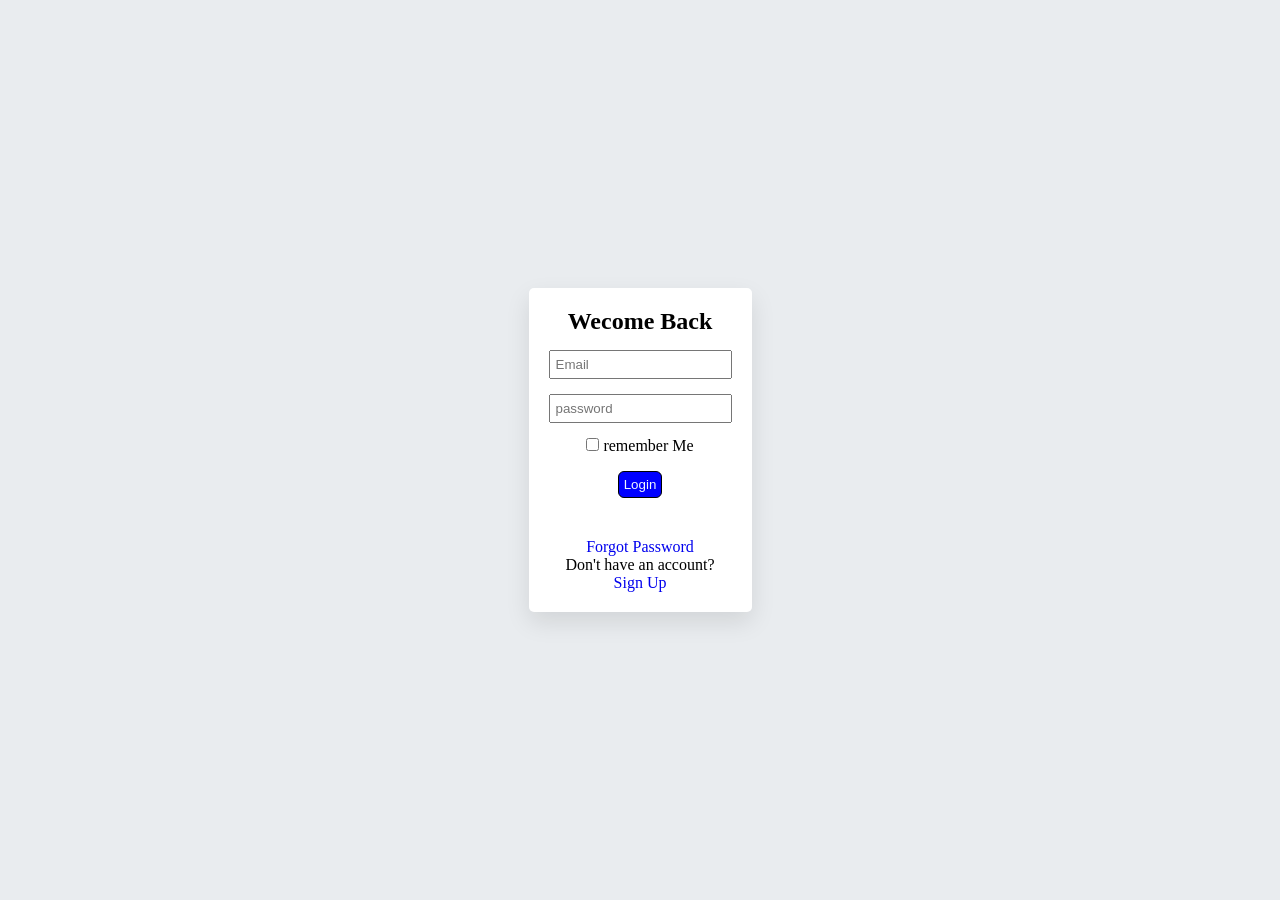
<file: index.html>
<!DOCTYPE html>
<html lang="en">
<head>
    <meta charset="UTF-8">
    <meta name="viewport" content="width=device-width, initial-scale=1.0">
    <title>login page</title>
    <link rel="stylesheet" href="style.css">
</head>
<body>
    <div class="content">
        <div class="main">
            <div class="input">
                <h2>Wecome Back</h2>
                <form class="form">
                    <input type="text" placeholder="Email" required><br>
                    <input type="password" placeholder="password" required>
                    <div class="remember">
                        <input type="checkbox">
                        <label>remember Me</label>
                    </div>
                    <div class="button">
                        <button class="but">Login</button>
                    </div>
                </form>
            </div>
            <div class="footer">
                <a href="#">Forgot Password</a>
                <p>Don't have an account?</p>
                <a href="sign.html">Sign Up</a>
            </div>
        </div>
    </div>
</body>
</html>
</file>
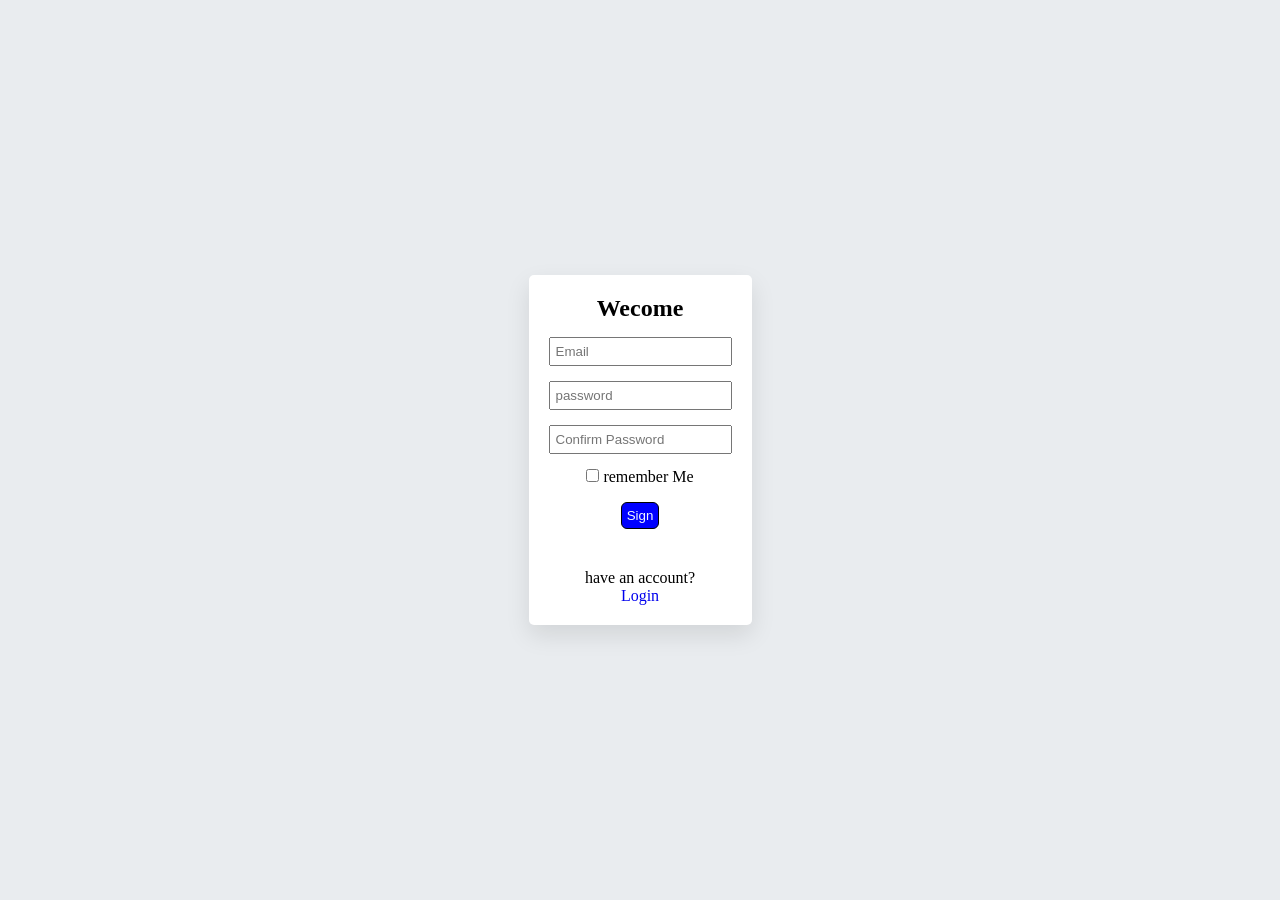
<file: sign.html>
<!DOCTYPE html>
<html lang="en">
<head>
    <meta charset="UTF-8">
    <meta name="viewport" content="width=device-width, initial-scale=1.0">
    <title>signup</title>
    <link rel="stylesheet" href="style.css">
</head>
<body>
     <div class="content">
        <div class="main">
            <div class="input">
                <h2>Wecome</h2>
                <form class="form">
                    <input type="text" placeholder="Email" required> <br>
                    <input type="password" placeholder="password" required> <br>
                    <input type="password" placeholder="Confirm Password" required> <br>
                    <div class="remember">
                        <input type="checkbox">
                        <label>remember Me</label>
                    </div>
                    <div class="button">
                        <button class="but">Sign</button>
                    </div>
                </form>
            </div>
            <div class="footer">
               
                <p>have an account?</p>
                <a href="index.html">Login</a>
            </div>
        </div>
    </div>
</body>

</html>
</file>
<file: style.css>
*{ 
    margin: 0;
    padding: 0;
    box-sizing: border-box;

}

body{
    background-color:#e9ecef;
    height: 100vh;
    display: flex;
    justify-content: center;
    align-items: center;
}

.content{
 background-color:#ffffff;
 padding: 20px;
 margin: 10px;
 border-radius: 5px;
 box-shadow: 0 10px 25px rgba(0, 0, 0, 0.1);
}

.main{
    display: flex;
    flex-direction: column;
    gap: 40px;
    text-align: center;
    
}

input{
    margin-bottom: 10px;
    margin-top: 5px;
    padding: 5px;
}

h2{
    text-align: center;
    margin-bottom: 10px;
}

.but{
    margin-top: 10px;
    background-color: blue;
     border:solid black 1px;
     border-radius: 6px;
     padding: 5px;
     color: aliceblue;
     cursor: pointer;

    
}

.but:hover{
    background-color: #e9ecef;
    color: black;
}

a:hover{
    text-decoration: underline;
}

a{
    text-decoration: none;
}

@media screen and (max-width: 600px){
    .content{
        width: 90%;
        padding: 15px;
    }

    .main{
        gap: 20px;
    }
}
</file>
